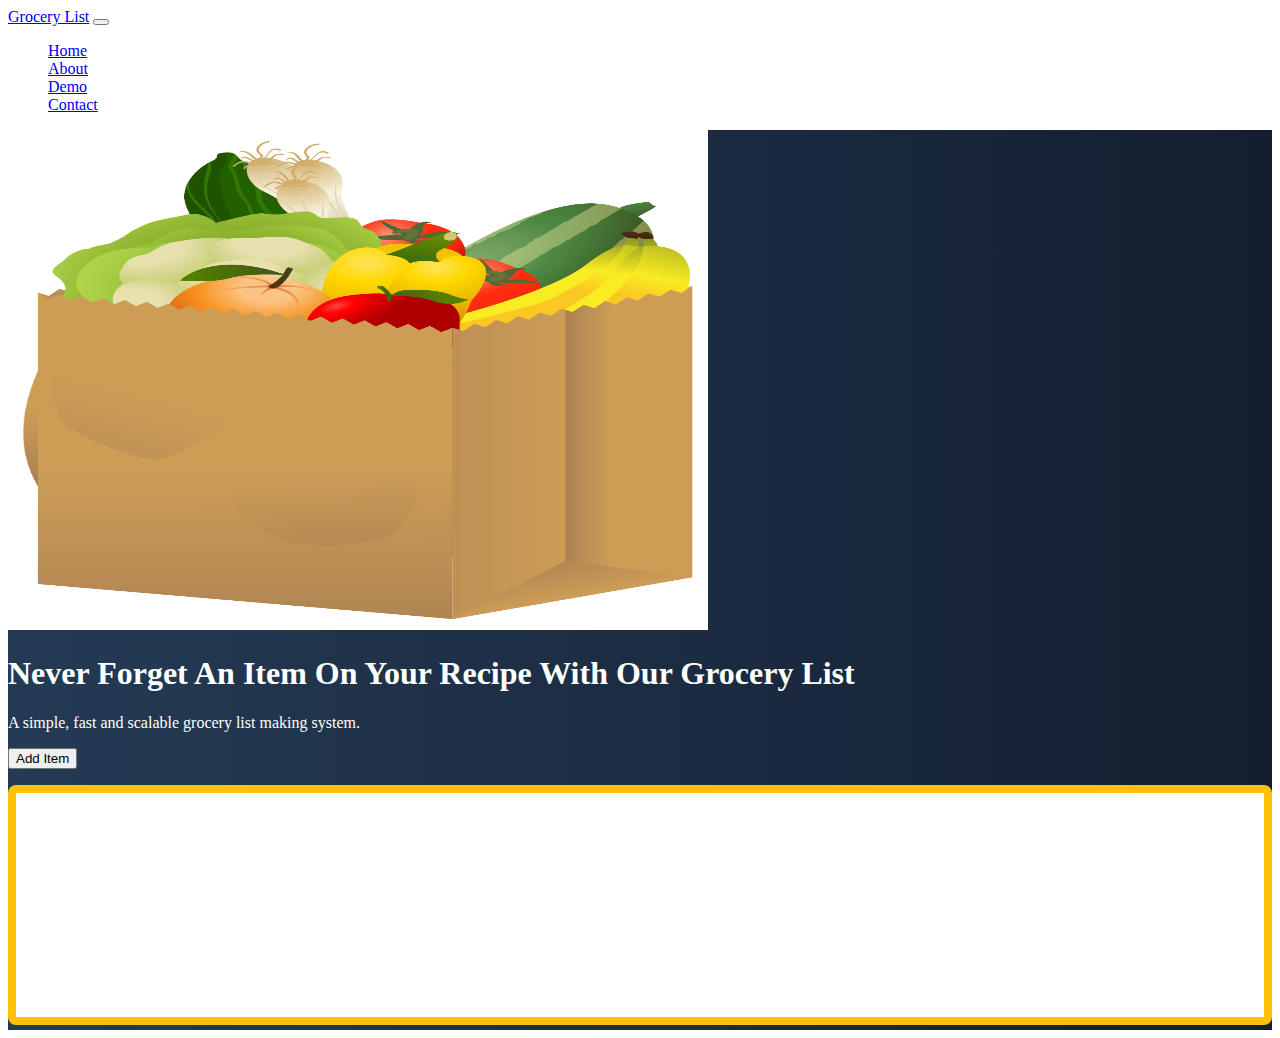
<file: index.html>
<!doctype html>
<html lang="en">

<head>
    <title>Grocery List</title>
    <!-- Required meta tags -->
    <meta charset="utf-8">
    <meta name="viewport" content="width=device-width, initial-scale=1, shrink-to-fit=no">
    <link rel="stylesheet" href="css/site.css">

    <!-- Bootstrap CSS -->
    <link href="https://cdn.jsdelivr.net/npm/bootstrap@5.0.0/dist/css/bootstrap.min.css" rel="stylesheet"
        integrity="sha384-wEmeIV1mKuiNpC+IOBjI7aAzPcEZeedi5yW5f2yOq55WWLwNGmvvx4Um1vskeMj0" crossorigin="anonymous">

    <style>
    </style>
</head>

<body>
    <nav class="navbar navbar-expand-md navbar-dark fixed-top">
        <div class="container-fluid">
            <a class="navbar-brand" href="#">Grocery List</a>
            <button class="navbar-toggler" type="button" data-bs-toggle="collapse" data-bs-target="#navbarCollapse"
                aria-controls="navbarCollapse" aria-expanded="false" aria-label="Toggle navigation">
                <span class="navbar-toggler-icon"></span>
            </button>
            <div class="collapse navbar-collapse" id="navbarCollapse">
                <ul class="navbar-nav me-auto mb-2 mb-md-0">
                    <li class="nav-item">
                        <a class="nav-link active" aria-current="page" href="#">Home</a>
                    </li>
                    <li class="nav-item">
                        <a class="nav-link" href="#">About</a>
                    </li>
                    <li class="nav-item">
                        <a class="nav-link" href="#">Demo</a>
                    </li>
                    <li class="nav-item">
                        <a class="nav-link" href="#">Contact</a>
                    </li>
                </ul>
            </div>
        </div>
    </nav>
    <!-- ======= Hero Section ======= -->
    <main id="hero">
        <div class="container col-xxl-8 px-4 py-5">
            <div class="row flex-lg-row-reverse align-items-center g-5 py-5">
                <div class="col-10 col-sm-8 col-lg-6">
                    <img src="img/Grocery_Bag.jpg"
                        class="d-block mx-lg-auto img-fluid" alt="Grocery Bag picture"
                        width="700" height="500" loading="lazy">
                </div>
                <div class="col-lg-6">
                    <h1 class="display-5 fw-bold lh-1 mb-3">Never Forget An Item On Your Recipe With Our Grocery List</h1>
                    <p class="lead">A simple, fast and scalable grocery list making system.</p>

                    <div class="d-grid gap-2 d-md-flex justify-content-md-start">
                        <button type="button" onclick="addGrocery()"  class="btn btn-warning btn-lg px-4 me-md-2">Add Item</button>
                    </div>
                    <div class="groceryContainer off-bottom" id="groceryItems">
                        <div class="scrollbox">
                            <ul id="list" class="list list-group"></ul>
                        </div>
                    </div>
                </div>
            </div>
        </div>
    </main>
    <!-- Bootstrap JS -->
    <script src="https://cdn.jsdelivr.net/npm/bootstrap@5.0.0/dist/js/bootstrap.bundle.min.js"
        integrity="sha384-p34f1UUtsS3wqzfto5wAAmdvj+osOnFyQFpp4Ua3gs/ZVWx6oOypYoCJhGGScy+8" crossorigin="anonymous">
    </script>

    <script src="js/site.js"></script>
</body>

</html>
</file>
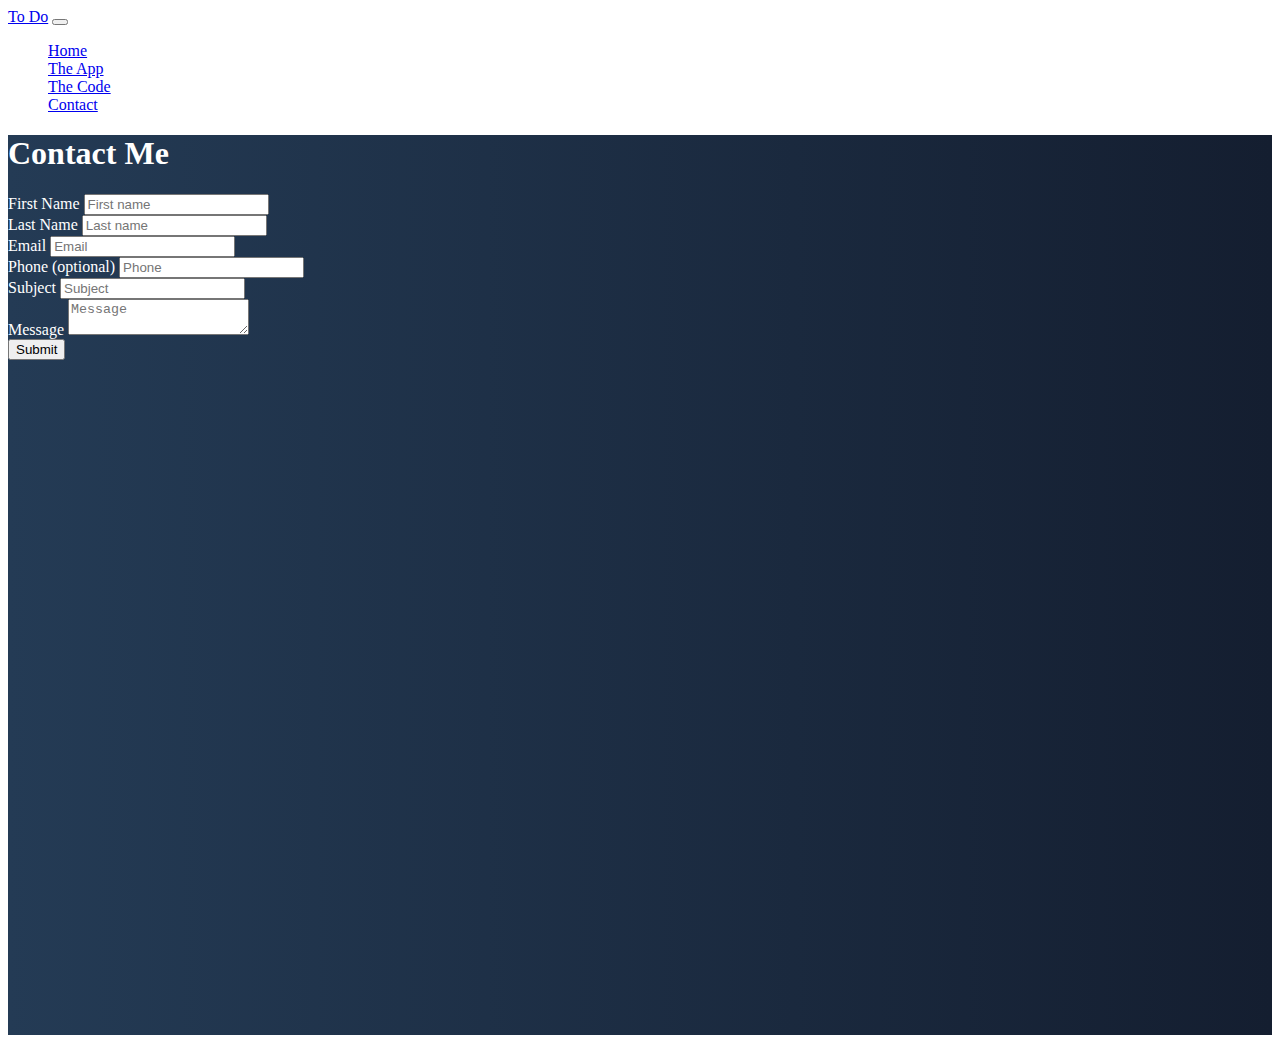
<file: contact.html>
<!doctype html>
<html lang="en">

<head>
    <title>First Project v2</title>
    <!-- Required meta tags -->
    <meta charset="utf-8">
    <meta name="viewport" content="width=device-width, initial-scale=1, shrink-to-fit=no">

    <!-- Bootstrap CSS -->
    <link href="https://cdn.jsdelivr.net/npm/bootstrap@5.0.0/dist/css/bootstrap.min.css" rel="stylesheet"
        integrity="sha384-wEmeIV1mKuiNpC+IOBjI7aAzPcEZeedi5yW5f2yOq55WWLwNGmvvx4Um1vskeMj0" crossorigin="anonymous">

    <link href="css/site.css" rel="stylesheet">

</head>

<body>
    <nav class="navbar navbar-expand-md navbar-dark fixed-top">
        <div class="container-fluid">
            <a class="navbar-brand" href="#">To Do</a>
            <button class="navbar-toggler" type="button" data-bs-toggle="collapse" data-bs-target="#navbarCollapse"
                aria-controls="navbarCollapse" aria-expanded="false" aria-label="Toggle navigation">
                <span class="navbar-toggler-icon"></span>
            </button>
            <div class="collapse navbar-collapse" id="navbarCollapse">
                <ul class="navbar-nav me-auto mb-2 mb-md-0">
                    <li class="nav-item">
                        <a class="nav-link" aria-current="page" href="index.html">Home</a>
                    </li>
                    <li class="nav-item">
                        <a class="nav-link" href="#">The App</a>
                    </li>
                    <li class="nav-item">
                        <a class="nav-link" href="#">The Code</a>
                    </li>
                    <li class="nav-item">
                        <a class="nav-link active" href="contact.html">Contact</a>
                    </li>
                </ul>
            </div>
        </div>
    </nav>
    <!-- ======= Hero Section ======= -->
    <main id="hero">
        <div class="container col-xxl-8 px-4 py-5">
            <h1 class="text-center mb-3">Contact Me</h1>
            <form name="ToDo-ContactForm" method="POST" data-netlify-recaptcha="true" data-netlify="true" >
                <div class="row mb-1">
                    <div class="col">
                        <label class="form-label">First Name</label>
                        <input type="text" name="firstName" class="form-control" placeholder="First name"
                            aria-label="First name" required>
                    </div>
                    <div class="col">
                        <label class="form-label">Last Name</label>
                        <input type="text" name="lastName" class="form-control" placeholder="Last name"
                            aria-label="Last name" required>
                    </div>
                </div>
                <div class="row mb-1">
                    <div class="col">
                        <label class="form-label">Email</label>
                        <input type="email" name="email" class="form-control" placeholder="Email"
                            aria-label="Email" required>
                    </div>
                    <div class="col">
                        <label class="form-label">Phone (optional)</label>
                        <input type="text" name="phone" class="form-control" placeholder="Phone"
                            aria-label="Phone">
                    </div>
                </div>
                <div class="row mb-1">
                    <div class="col">
                        <label class="form-label">Subject</label>
                        <input type="text" name="subject" class="form-control" placeholder="Subject"
                            aria-label="Subject" required>
                    </div>
                </div>
                <div class="row mb-1">
                    <div class="col">
                        <label class="form-label">Message</label>
                        <textarea type="text" name="message" class="form-control" placeholder="Message"
                            aria-label="Message" required></textarea>
                    </div>
                </div>
                <div data-netlify-recaptcha="true"></div>
                <button type="submit" class="btn btn-primary mt-2">Submit</button>
            </form>
        </div>
    </main>
    <!-- Bootstrap JS -->
    <script src="https://cdn.jsdelivr.net/npm/bootstrap@5.0.0/dist/js/bootstrap.bundle.min.js"
        integrity="sha384-p34f1UUtsS3wqzfto5wAAmdvj+osOnFyQFpp4Ua3gs/ZVWx6oOypYoCJhGGScy+8" crossorigin="anonymous">
    </script>
</body>

</html>
</file>
<file: css/site.css>
body{
    color:white
}
#hero {
    min-height: 100vh;
    background: #141E30;
    /* fallback for old browsers */
    background: -webkit-linear-gradient(to right, #243B55, #141E30);
    /* Chrome 10-25, Safari 5.1-6 */
    background: linear-gradient(to right, #243B55, #141E30);
    /* W3C, IE 10+/ Edge, Firefox 16+, Chrome 26+, Opera 12+, Safari 7+ */
}

.groceryContainer {
    background-color: white;
    border: solid .5em #ffc107;
    border-radius: .5em;
    box-sizing: border-box;
    flex: 0 0 30%;
    height: 240px;
    margin-top: 1em;
    overflow: auto;
}


#groceryItems {
    overflow: hidden;
    position: relative;

}

#groceryItems .scrollbox {
    height: 100%;
    overflow: auto;
}


.list {
    list-style: none;
    margin: 0;
    padding: 0;
}

.item {
    background-color: lightgray;
    color: #212121;
    margin: .25em;
    padding: .5em;
}
</file>
